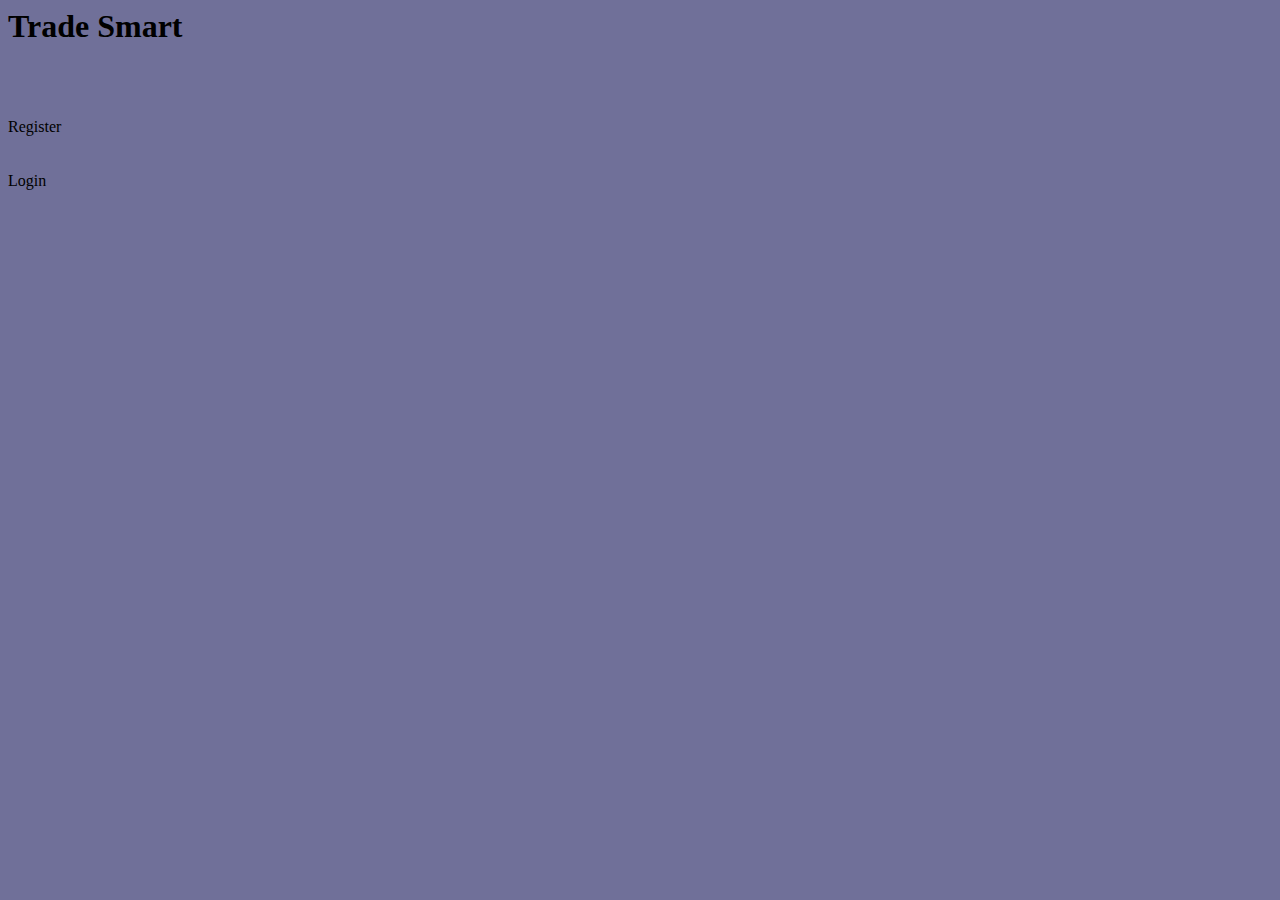
<file: src/app/component/home/home.component.html>
<body  style="background-color:rgb(112, 112, 153)" >
  
    <div id="ig" class="jumbotron text-center">
        <h1> Trade Smart</h1>
        <br><br>
        
        <p class="lead"></p>
        <div >
          <a id="reg" class="btn btn-info " [routerLink]="['/register']">Register</a>
        </div>
        <br><br>
        <div>
          <a id="reg1" class="btn btn-info" [routerLink]="['/login']">Login</a>
        </div>
          
       
      </div>
</body>
</file>
